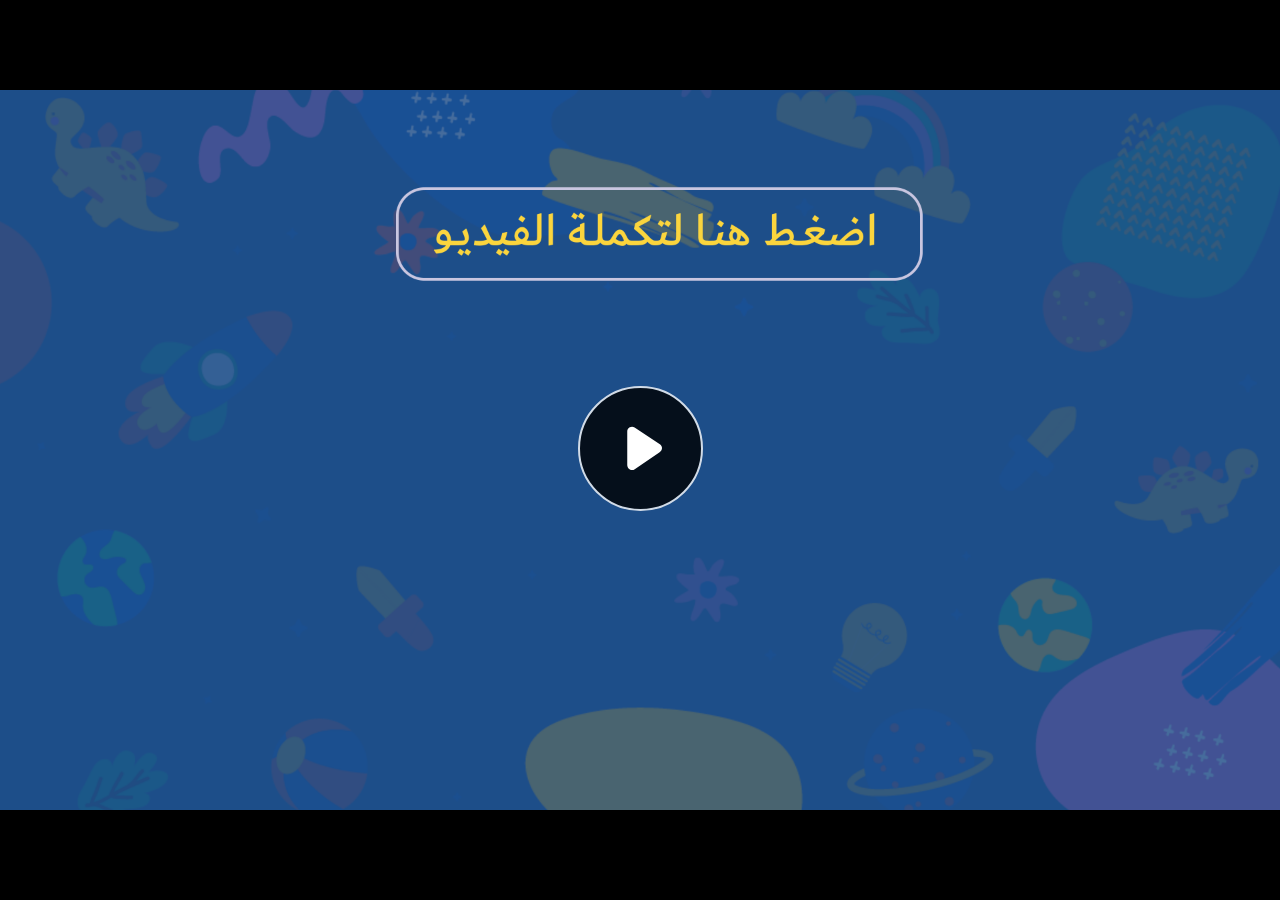
<file: index.html>
﻿<!doctype html>
<html lang="en-US">
<head>
  <meta charset="utf-8">
  <!-- Created using Storyline 360 - http://www.articulate.com  -->
  <!-- version: 3.71.29339.0 -->
  <title>EG.G4.ENG.SEM2.UF.T1.S1.3</title>
  <meta http-equiv="x-ua-compatible" content="IE=edge"/>
  <meta name="viewport" content="width=device-width,initial-scale=1,user-scalable=no,shrink-to-fit=no,minimal-ui"/>
  <meta name="apple-mobile-web-app-capable" content="yes"/>
  <style>
    html, body { height: 100%; padding: 0; margin: 0 }
    #app { height: 100%; width: 100%; }
  </style>

  <script>
    window.DS = {};
    window.globals = {
      DATA_PATH_BASE: '',
      HAS_FRAME: true,
      HAS_SLIDE: true,

      lmsPresent: false,
      tinCanPresent: false,
      cmi5Present: false,
      aoSupport: false,
      scale: 'noscale',
      captureRc: false,
      browserSize: 'optimal',
      bgColor: '#282828',
      features: 'AccessibleVideo,ConnectionMessages,FullScreenToggle,InsertSvgPicture,LayerPresentAsDialog,MultipleQuizTracking,UpdatedScrollingPanels,UpdatedThemeEditor',
      themeName: 'unified',
      preloaderColor: '#FFFFFF',
      suppressAnalytics: false,
      productChannel: 'stable',
      publishSource: 'storyline',
      aid: 'aid|5fe00366-bd0f-4aca-89fb-c2d0907009b6',
      cid: '357d44ca-19ec-496a-aa56-3ca7eaf7ace2',
      playerVersion: '3.71.29339.0',
      publishTimestamp: '2023-04-16T12:10:48.3448717Z',
      maxIosVideoElements: 10,
      connectionSettings: { message: 'You%20are%20offline.%20Trying%20to%20reconnect...', useDarkTheme: false },

      
      parseParams: function(qs) {
        if (window.globals.parsedParams != null) {
          return window.globals.parsedParams;
        }
        qs = (qs || window.location.search.substr(1)).split('+').join(' ');
        var params = {},
            tokens,
            re = /[?&]?([^=]+)=([^&]*)/g;

        while (tokens = re.exec(qs)) {
          params[decodeURIComponent(tokens[1]).trim()] =
            decodeURIComponent(tokens[2]).trim();
        }
        window.globals.parsedParams = params;
        return params;
      }

    };
  </script>
  <script>
    var isIe11 = ('ActiveXObject' in window || window.MSBlobBuilder != null)
      && window.msCrypto != null && !window.ActiveXObject;
    if (isIe11) {
      window.globals.unsupportedBrowser = true;
      document.write(atob('[base64]'));
    }
  </script>
  
  <script>window.THREE = { };</script>
  
</head>
<body style="background: #282828" class="cs-HTML theme-unified">
  <!-- 360 -->
  <script>!function(e){var i=/iPhone/i,o=/iPod/i,n=/iPad/i,t=/(?=.*\bAndroid\b)(?=.*\bMobile\b)/i,d=/Android/i,s=/(?=.*\bAndroid\b)(?=.*\bSD4930UR\b)/i,b=/(?=.*\bAndroid\b)(?=.*\b(?:KFOT|KFTT|KFJWI|KFJWA|KFSOWI|KFTHWI|KFTHWA|KFAPWI|KFAPWA|KFARWI|KFASWI|KFSAWI|KFSAWA)\b)/i,r=/IEMobile/i,h=/(?=.*\bWindows\b)(?=.*\bARM\b)/i,a=/BlackBerry/i,l=/BB10/i,p=/Opera Mini/i,f=/(CriOS|Chrome)(?=.*\bMobile\b)/i,u=/(?=.*\bFirefox\b)(?=.*\bMobile\b)/i,c=new RegExp("(?:Nexus 7|BNTV250|Kindle Fire|Silk|GT-P1000)","i"),w=function(e,i){return e.test(i)},A=function(e){var A=e||navigator.userAgent,v=A.split("[FBAN");if(void 0!==v[1]&&(A=v[0]),this.apple={phone:w(i,A),ipod:w(o,A),tablet:!w(i,A)&&w(n,A),device:w(i,A)||w(o,A)||w(n,A)},this.amazon={phone:w(s,A),tablet:!w(s,A)&&w(b,A),device:w(s,A)||w(b,A)},this.android={phone:w(s,A)||w(t,A),tablet:!w(s,A)&&!w(t,A)&&(w(b,A)||w(d,A)),device:w(s,A)||w(b,A)||w(t,A)||w(d,A)},this.windows={phone:w(r,A),tablet:w(h,A),device:w(r,A)||w(h,A)},this.other={blackberry:w(a,A),blackberry10:w(l,A),opera:w(p,A),firefox:w(u,A),chrome:w(f,A),device:w(a,A)||w(l,A)||w(p,A)||w(u,A)||w(f,A)},this.seven_inch=w(c,A),this.any=this.apple.device||this.android.device||this.windows.device||this.other.device||this.seven_inch,this.phone=this.apple.phone||this.android.phone||this.windows.phone,this.tablet=this.apple.tablet||this.android.tablet||this.windows.tablet,"undefined"==typeof window)return this},v=function(){var e=new A;return e.Class=A,e};"undefined"!=typeof module&&module.exports&&"undefined"==typeof window?module.exports=A:"undefined"!=typeof module&&module.exports&&"undefined"!=typeof window?module.exports=v():"function"==typeof define&&define.amd?define("isMobile",[],e.isMobile=v()):e.isMobile=v()}(this);
    window.isMobile.apple.tablet = window.isMobile.apple.tablet ||
      (navigator.platform === 'MacIntel' && navigator.maxTouchPoints > 1);
    window.isMobile.apple.device = window.isMobile.apple.device || window.isMobile.apple.tablet;
    window.isMobile.tablet = window.isMobile.tablet || window.isMobile.apple.tablet;
    window.isMobile.any = window.isMobile.any || window.isMobile.apple.tablet;
  </script>

  <div id="focus-sink" tabindex="-1"></div>

  <div id="preso"></div>
  <script>
    (function() {

      var classTypes = [ 'desktop', 'mobile', 'phone', 'tablet' ];

      var addDeviceClasses = function(prefix, testObj) {
        var curr, i;
        for (i = 0; i < classTypes.length; i++) {
          curr = classTypes[i];
          if (testObj[curr]) {
            document.body.classList.add(prefix + curr);
          }
        }
      };

      var params = window.globals.parseParams(),
          isDevicePreview = params.devicepreview === '1',
          isPhoneOverride = params.deviceType === 'phone' || (isDevicePreview && params.phone == '1'),
          isTabletOverride = (params.deviceType === 'tablet' || isDevicePreview) && !isPhoneOverride,
          isMobileOverride = isPhoneOverride || isTabletOverride;

      var deviceView = {
        desktop: !window.isMobile.any && !isMobileOverride,
        mobile: window.isMobile.any || isMobileOverride,
        phone: isPhoneOverride || (window.isMobile.phone && !isTabletOverride),
        tablet: isTabletOverride || window.isMobile.tablet
      };

      window.globals.deviceView = deviceView;
      window.isMobile.desktop = !window.isMobile.any;
      window.isMobile.mobile = window.isMobile.any;

      addDeviceClasses('view-', deviceView);

    })();
  </script>
  
  <script src='story_content/user.js' type=text/javascript></script>
  <div class="slide-loader"></div>

  <script>
    var doc = document, loader = doc.body.querySelector('.slide-loader'); [ 1, 2, 3 ].forEach(function(n) { var d = doc.createElement('div'); d.style.backgroundColor = window.globals.preloaderColor; d.classList.add('mobile-loader-dot'); d.classList.add('dot' + n); loader.appendChild(d); });
  </script>

  <div class="mobile-load-title-overlay" style="display: none">
    <div class="mobile-load-title">EG.G4.ENG.SEM2.UF.T1.S1.3</div>
  </div>

  <div class="mobile-chrome-warning"></div>

  
<style>
  .warn-connection-dialog {
    display: none;
    background: transparent;
    pointer-events: none;
    position: fixed;
    left: 0;
    top: 0;
    width: 100%;
    height: 100%;
    z-index: 999;
  }

  .warn-connection-content {
    border-radius: 4px;
    background: white;
    border: 1px solid #E7E7E7;
    color: #333333;
    box-shadow: 0 2px 4px rgba(0, 0, 0, 0.25);
    transition: all 150ms ease-out;
    position: absolute;
    white-space: nowrap;
  }

  .view-phone.is-landscape .warn-connection-content {
    left: 23px;
    bottom: 23px;
  }

  .view-tablet.is-landscape .warn-connection-content {
    left: 50%;
    top: 20px;
    transform: translateX(-50%);
  }

  .is-portrait .warn-connection-content {
    transform: translate(-50%, calc(-100% - 15px));
  }

  .warn-connection-content p {
    display: inline-block;
    margin: 0 8px 0 0;
    line-height: 33px;
    font-size: 11px;
  }

  .warn-connection-content svg {
    position: relative;
    vertical-align: middle;
    margin: 0 2px 2px 8px;
  }

  .view-desktop .warn-connection-content {
    left: 1.5em;
    bottom: 1.5em;
  }

  .view-desktop .warn-connection-content p {
    font-size: 1.1em;
  }

  .is-offline .warn-connection-dialog {
    display: block;
  }

  .is-offline .cs-panel * {
    pointer-events: none !important;
  }

  .is-offline .cs-panel {
    pointer-events: all !important;
  }

  .is-offline #nav-controls * {
    pointer-events: none !important;
  }

  .is-offline #nav-controls {
    pointer-events: all !important;
  }
</style>

<div class="warn-connection-dialog">
  <div class="warn-connection-content">
    <svg width="17" height="15" viewBox="0 0 17 15" xmlns="http://www.w3.org/2000/svg">
      <path fill="#8F0000" stroke="white" d="M16.07,12.98 L15.88,12.23 L9.51,1.21 C8.97,0.26,7.6,0.26,7.06,1.21 L0.69,12.23 C0.15,13.16,0.81,14.36,1.91,14.36 H14.65 C15.47,14.36,16.05,13.7,16.07,12.98 Z"/>
      <path fill="white" stroke="white" d="M8.58,5.5 C8.35,5.28,8.5,5.35,8.21,5.32 C8.09,5.35,7.97,5.49,7.96,5.67 C7.97,5.79,7.98,5.92,7.98,6.04 L7.98,6.04 C7.99,6.17,8,6.31,8.01,6.43 L8.01,6.44 C8.03,6.92,8.06,7.41,8.09,7.9 L8.09,7.9 C8.12,8.39,8.14,8.88,8.17,9.37 C8.17,9.39,8.18,9.42,8.2,9.44 C8.23,9.46,8.25,9.47,8.28,9.47 C8.31,9.47,8.34,9.46,8.35,9.44 C8.37,9.43,8.38,9.4,8.39,9.35 L8.39,9.34 C8.39,9.24,8.4,9.15,8.4,9.05 L8.4,9.05 C8.41,8.96,8.41,8.86,8.42,8.75 C8.43,8.44,8.45,8.12,8.47,7.81 L8.47,7.81 C8.49,7.49,8.51,7.18,8.53,6.87 C8.55,6.46,8.56,6.05,8.59,5.64 L8.6,5.62 C8.6,5.57,8.59,5.53,8.58,5.5 L8.21,5.32 Z"/>
      <circle fill="white" stroke="white" cx="8.3" cy="11.35" r="0.3"/>
    </svg>
    <p>You are offline. Trying to reconnect...</p>
  </div>
</div>

<script>
  (function() {
    window.DS.connection = {
      warningShown: false,
      assets: {},
      loadingAssetGroup: false,
      retryDelay: 500
    };

    // @TODO this is POC code and can be cleaned up a bit more if we move forward
    // with the feature



    // The `window.globals.features` variable must be set in `webpack.dev.config` when testing locally - it is not enough
    // to have it in the data - but it must be set there as well.
    var useConnectionMessages = window.AbortController != null &&
      window.location.protocol != 'file:' &&
      window.globals.features.indexOf('ConnectionMessages') != -1;

    window.DS.connection.useConnectionMessages = useConnectionMessages

    var assetCount = 0;
    var checkLoadedId;
    var connectionSettings = window.globals.connectionSettings;

    if (useConnectionMessages && connectionSettings != null) {
      var contentEl = document.querySelector('.warn-connection-content');
      var messageEl = contentEl.querySelector('p')

      if (connectionSettings.useDarkTheme) {
        contentEl.style.borderColor = '#BABBBA';
        contentEl.style.backgroundColor = '#282828';
        contentEl.style.color = '#FFFFFF';
      }

      if (connectionSettings.message != null) {
        messageEl.textContent = window.decodeURIComponent(connectionSettings.message);
      }
    }

    function checkAssetsReady() {
      for (var i in DS.connection.assets) {
        if (!DS.connection.assets[i].success) {
          return false;
        }
      }
      return true;
    }

    function stopAssetGroup() {
      if (!useConnectionMessages) { return; }

      assetCount = 0;

      DS.connection.oldAssetGroup = DS.connection.assets;
      DS.connection.assets = {};
      DS.connection.loadingAssetGroup = false;
      clearInterval(checkLoadedId);
    }

    function startAssetGroup() {
      if (!useConnectionMessages) { return; }
      var ticks = 0;
      clearInterval(checkLoadedId);
      checkLoadedId = setInterval(function() {
        var loaded = 0;
        if (assetCount === 0 && loaded === 0) {
          clearInterval(checkLoadedId);
          return;
        }

        for (var i in DS.connection.assets) {
          if (DS.connection.assets[i].success) {
            loaded++;
          }
        }

        if (assetCount === loaded && checkAssetsReady()) {
          for (var i in DS.connection.assets) {
            if (DS.connection.assets[i].action) {
              DS.connection.assets[i].action();
            }
          }
          hideWarning();
          stopAssetGroup();
        }
      }, 100)
    }

    function requiredAsset(url, action, retry, type) {
      if (!useConnectionMessages) { return; }
      if (DS.connection.assets[url]) { return; }

      DS.connection.assets[url] = {
        success: false, action: action, retry: retry, type: type
      };
      assetCount = Object.keys(DS.connection.assets).length;
      if (!DS.connection.loadingAssetGroup) {
        startAssetGroup();
      }
      DS.connection.loadingAssetGroup = true;
    }

    function assetLoaded(url) {
      if (!useConnectionMessages) { return; }
      if (DS.connection.assets[url]) {
        DS.connection.assets[url].success = true;
      }
    }

    function assetFailed(url) {
      if (!useConnectionMessages) { return; }
      if (!DS.connection.assets[url]) {
        if (/\.js$/.test(url)) {
          setTimeout(function() {
            if (DS.connection.lastSlideLoaded != null) {
              DS.connection.lastSlideLoaded();
            }
          }, DS.connection.retryDelay);
        }
        return;
      }
      if (!DS.connection.warningShown) { showWarning(); }
      if (DS.connection.assets[url].retry) {
        setTimeout(function() {
          if (!DS.connection.assets[url].success) {
            DS.connection.assets[url].retry()
          }
        }, DS.connection.retryDelay);
      }
    }

    function hideWarning() {
      document.body.classList.remove('is-offline');
      DS.connection.warningShown = false;
    }
    DS.connection.hideWarning = hideWarning

    function showWarning(btn) {
      document.body.classList.add('is-offline')
      DS.connection.warningShown = true;
      updateWarningPosition();
    }

    function updateWarningPosition() {
      if (!DS.connection.warningShown) {
        return;
      }

      var isPortrait = document.body.classList.contains('is-portrait');
      var warningEl = document.querySelector('.warn-connection-content');

      if (isPortrait) {
        var slide = document.querySelector('.primary-slide');
        var slideRect = slide.getBoundingClientRect();

        warningEl.style.top = `${slideRect.top}px`
        warningEl.style.left = `${slideRect.left + slideRect.width / 2}px`
      } else {
        warningEl.style.top = null;
        warningEl.style.left = null;
      }

      window.requestAnimationFrame(updateWarningPosition);
    }

    // these will all be noops if the feature flag isn't set in
    // the data and `window.globals.features`
    DS.connection.requiredAsset = requiredAsset;
    DS.connection.assetLoaded = assetLoaded;
    DS.connection.assetFailed = assetFailed;
    DS.connection.stopAssetGroup = stopAssetGroup;
    DS.connection.startAssetGroup = startAssetGroup;
  })();
</script>


  <script>
    
    if (window.autoSpider && window.vInterfaceObject) {
      document.querySelector('.mobile-load-title-overlay').style.display = 'none';
    }
  </script>

  

  <link rel="stylesheet" href="html5/data/css/output.min.css" data-noprefix/>
</body>
<script src="html5/lib/scripts/bootstrapper.min.js"></script>
</html>
</file>
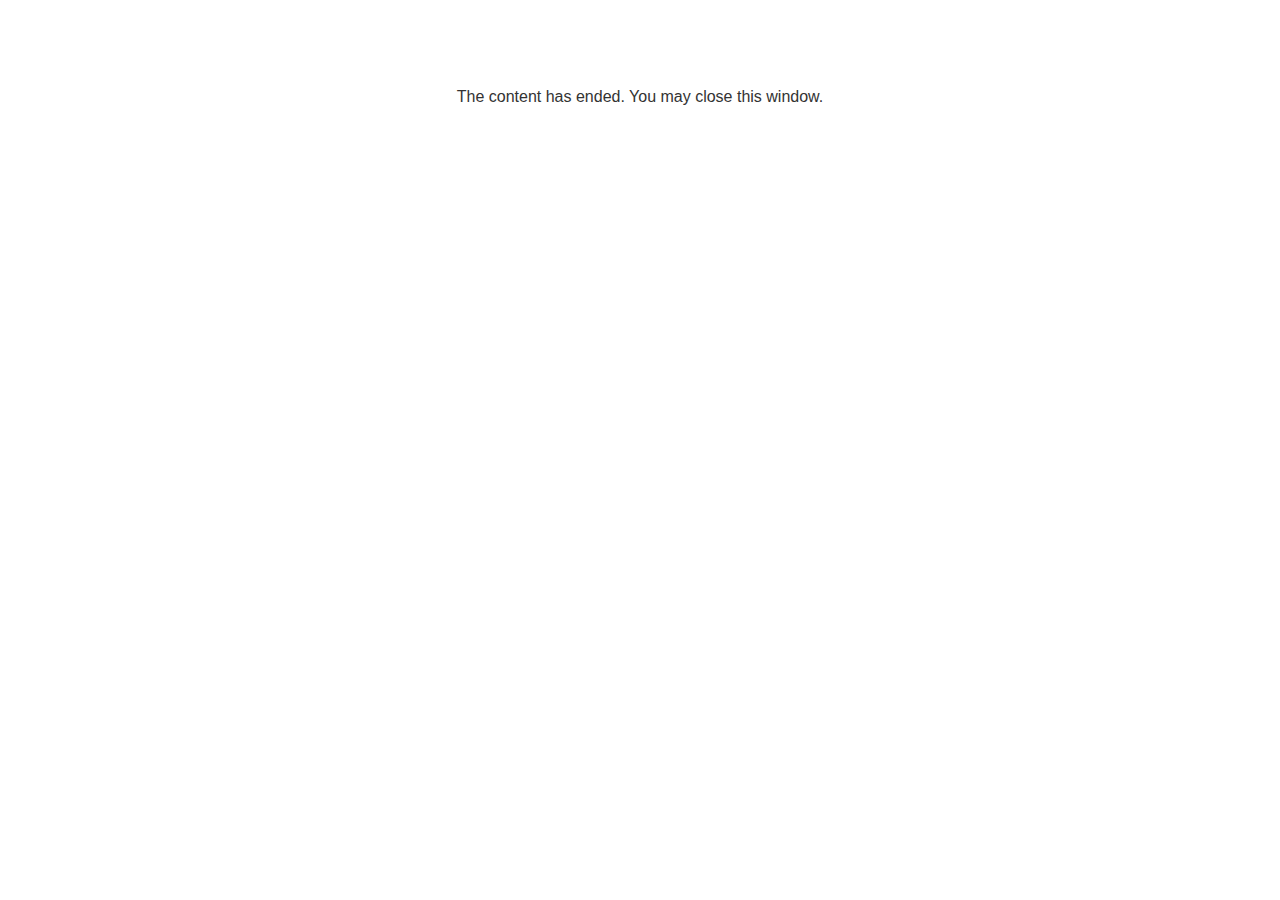
<file: lms/goodbye.html>
<!doctype html>
<html>
<body style="background-color: #ffffff;">

<p role="alert" style="color: #333333;font-family: Lato, articulate, tahoma, arial;font-size: medium;text-align: center;">
<br><br><br><br>
The content has ended. You may close this window.
</p>

</body>
</html>
</file>
<file: html5/data/css/output.min.css>
@font-face {
  font-family: 'LatoBold Charset1_ BoldA62704BA';
  src: url('[data-uri]');
  font-style: normal;
  font-weight: normal;
}
@font-face {
  font-family: 'Lato Charset1_ 5cxoqokA5DADE56E';
  src: url('[data-uri]');
  font-style: normal;
  font-weight: normal;
}
@font-face {
  font-family: 'Dubai Charset1_ 6jQLKVp36D1CD92';
  src: url('[data-uri]');
  font-style: normal;
  font-weight: normal;
}
@font-face {
  font-family: 'DubaiBold Charset1_Bold50DBE93B';
  src: url('[data-uri]');
  font-style: normal;
  font-weight: normal;
}
@font-face {
  font-family: 'Dubai Medium Charset1_ BFD30C23';
  src: url('[data-uri]');
  font-style: normal;
  font-weight: normal;
}
@font-face {
  font-family: 'Dubai Charset0_v8wz5Y8k741D6E07';
  src: url('[data-uri]');
  font-style: normal;
  font-weight: normal;
}
@font-face {
  font-family: 'DubaiBold Charset0_BoldD2773439';
  src: url('[data-uri]');
  font-style: normal;
  font-weight: normal;
}
@font-face {
  font-family: 'Dubai Medium Charset0_v389EBE1D';
  src: url('[data-uri]');
  font-style: normal;
  font-weight: normal;
}
.cs-HTML {
  background: rgba(40, 40, 40, 1);
}
.cs-npnxnanbnsnfns00000000001 .cs-infopanel  {
  box-shadow: 0 1px 0 rgba(0, 0, 0, 0);
  background: rgba(255, 255, 255, 1);
}
.cs-npnxnanbnsnfns00000000001 .cs-infopanel .cs-link {
  color: rgba(186, 187, 186, 1);
}
.cs-npnxnanbnsnfns00000000001 .cs-infopanel .cs-link:hover {
  color: rgba(255, 255, 255, 1);
}
.cs-npnxnanbnsnfns00000000001 .cs-infopanel .cs-name {
  color: rgba(68, 68, 68, 1);
}
.cs-npnxnanbnsnfns00000000001 .cs-infopanel .cs-title {
  color: rgba(153, 153, 153, 1);
}
.cs-npnxnanbnsnfns00000000001 .cs-infopanelpopup  {
  box-shadow: 0 1px 0 rgba(0, 0, 0, 0);
  background: rgba(0, 0, 0, 0);
}
.cs-npnxnanbnsnfns00000000001 .cs-infopanelpopup .cs-link {
  color: rgba(255, 0, 0, 1);
}
.cs-npnxnanbnsnfns00000000001 .cs-infopanelpopup .cs-link:hover {
  color: rgba(255, 255, 255, 1);
}
.cs-npnxnanbnsnfns00000000001 .cs-infopanelpopup .cs-name {
  color: rgba(255, 255, 255, 1);
}
.cs-npnxnanbnsnfns00000000001 .cs-infopanelpopup .cs-bio {
  color: rgba(186, 187, 186, 1);
}
.cs-npnxnanbnsnfns00000000001 .cs-timer  {
  color: rgba(186, 187, 186, 1);
}
.cs-npnxnanbnsnfns00000000001 .cs-duration stop:first-child {
  stop-color: rgba(60, 60, 60, 1);
}
.cs-npnxnanbnsnfns00000000001 .cs-duration stop:last-child {
  stop-color: rgba(60, 60, 60, 1);
}
.cs-npnxnanbnsnfns00000000001 .cs-elapsed stop:first-child {
  stop-color: rgba(254, 227, 71, 1);
}
.cs-npnxnanbnsnfns00000000001 .cs-elapsed stop:last-child {
  stop-color: rgba(254, 227, 71, 1);
}
.cs-npnxnanbnsnfns00000000001 .cs-timer .cs-pie .cs-innerstroke {
  stroke: rgba(199, 199, 199, 1);
}
.cs-npnxnanbnsnfns00000000001 .cs-timer .cs-pie .cs-innerborder {
  stroke: rgba(255, 255, 255, 1);
}
.cs-npnxnanbnsnfns00000000001 .cs-window  {
  box-shadow: 0 8px 5px rgba(0, 0, 0, 0.2);
  border-color: rgba(49, 99, 0, 0);
  background: rgba(33, 33, 33, 1);
  color: rgba(248, 248, 248, 1);
}
.cs-npnxnanbnsnfns00000000001 .cs-window .cs-diva {
  border-color: rgba(78, 78, 78, 1);
}
.cs-npnxnanbnsnfns00000000001 .cs-window .cs-divb {
  border-color: rgba(78, 78, 78, 0);
}
.cs-npnxnanbnsnfns00000000001 .cs-editor .cs-editor-slide {
  color: rgba(226, 226, 226, 1);
}
.cs-npnxnanbnsnfns00000000001 .cs-editor .cs-editor-html {
  color: rgba(186, 187, 186, 1);
}
.cs-npnxnanbnsnfns00000000001 .cs-editor .cs-editor-button {
  text-shadow: 0 1px 0 rgba(0, 0, 0, 0);
  color: rgba(255, 255, 255, 1);
  border-color: rgba(211, 211, 211, 1);
  background: rgba(34, 34, 34, 1);
}
.cs-npnxnanbnsnfns00000000001 .cs-editor .cs-editor-button:hover {
  background: rgba(68, 68, 68, 1);
}
.cs-npnxnanbnsnfns00000000001 .cs-editor .cs-editor-button:active {
  background: rgba(68, 68, 68, 1);
}
.cs-npnxnanbnsnfns00000000001 .cs-listitem  {
  color: rgba(186, 187, 186, 1);
  border-color: none;
  border: 1px solid transparent;
}
.cs-npnxnanbnsnfns00000000001 .cs-listitem:hover {
  background: rgba(255, 255, 255, 0.06);
  border-color: rgba(108, 108, 108, 1) !important;
  border-width: 1px;
  border-radius: 2px;
  border-style: solid;
  box-sizing: border-box;
}
.cs-npnxnanbnsnfns00000000001 .cs-listitem.hover {
  background: rgba(255, 255, 255, 0.06);
  border-color: rgba(108, 108, 108, 1) !important;
  border-width: 1px;
  border-radius: 2px;
  border-style: solid;
  box-sizing: border-box;
}
.cs-npnxnanbnsnfns00000000001 .cs-glossary  {
  color: rgba(186, 187, 186, 1);
}
.cs-npnxnanbnsnfns00000000001 .cs-glossary .cs-scrolling-panel {
  background: rgba(0, 0, 0, 0);
}
.cs-npnxnanbnsnfns00000000001 .cs-glossary .cs-term.cs-selected .cs-choice-list-trigger {
  color: rgba(255, 255, 255, 1);
  background: rgba(255, 255, 255, 1);
}
.cs-npnxnanbnsnfns00000000001 .cs-glossary .cs-term.cs-selected .cs-choice-list-trigger:focus {
  color: rgba(255, 255, 255, 1);
  background: rgba(255, 255, 255, 1);
}
.cs-npnxnanbnsnfns00000000001 .cs-glossary .cs-term:hover .cs-choice-list-trigger {
  background: rgba(186, 187, 186, 1);
}
.cs-npnxnanbnsnfns00000000001 .cs-glossary .cs-term.hover .cs-choice-list-trigger {
  background: rgba(186, 187, 186, 1);
}
.cs-npnxnanbnsnfns00000000001 .cs-glossary .cs-term .cs-choice-list-trigger:focus {
  background: rgba(186, 187, 186, 1);
}
.cs-npnxnanbnsnfns00000000001 .cs-glossary .cs-diva {
  border-color: rgba(0, 0, 0, 0);
}
.cs-npnxnanbnsnfns00000000001 .cs-glossary .cs-divb {
  border-color: rgba(0, 0, 0, 0);
}
.cs-npnxnanbnsnfns00000000001 .cs-glossary .cs-divc {
  border-color: rgba(0, 0, 0, 0);
}
.cs-npnxnanbnsnfns00000000001 .cs-glossary .cs-heading {
  color: rgba(248, 248, 248, 1);
  font-weight: 700;
}
.note-content p span {
  color: rgba(186, 187, 186, 1);
  line-height: 1.4em;
  font-size: 103.769%;
}
.cs-npnxnanbnsnfns00000000001 .cs-resource .cs-separator {
  border-color: rgba(0, 0, 0, 0);
}
.cs-npnxnanbnsnfns00000000001 .cs-outline  {
  color: rgba(45, 45, 45, 1);
}
.cs-npnxnanbnsnfns00000000001 .cs-outline .cs-diva {
  border-color: rgba(0, 0, 0, 0);
}
.cs-npnxnanbnsnfns00000000001 .cs-outline .cs-divb {
  border-color: rgba(0, 0, 0, 0);
}
.cs-npnxnanbnsnfns00000000001 .cs-outline .cs-divc {
  border-color: rgba(0, 0, 0, 0);
}
.cs-npnxnanbnsnfns00000000001 .cs-outline .cs-search-filter:hover {
  color: rgba(0, 0, 0, 0);
}
.cs-npnxnanbnsnfns00000000001 .cs-outline .cs-search-filter.hover {
  color: rgba(0, 0, 0, 0);
}
.cs-npnxnanbnsnfns00000000001 .cs-transcript  {
  color: rgba(255, 255, 255, 1);
}
.cs-npnxnanbnsnfns00000000001 .cs-transcript .cs-div {
  border-color: rgba(0, 0, 0, 0);
}
.cs-npnxnanbnsnfns00000000001 .cs-tabs:not(.topmenu-item) {
  color: rgba(248, 248, 248, 1);
}
.cs-npnxnanbnsnfns00000000001 .cs-tabs .cs-inner-button:not(.topmenu-item) {
  text-shadow: 0 1px 0 rgba(0, 0, 0, 0);
}
.cs-npnxnanbnsnfns00000000001 .cs-tabs:hover:not(.topmenu-item) {
  color: rgba(248, 248, 248, 1);
}
.cs-npnxnanbnsnfns00000000001 .cs-tabs.cs-selected {
  background: rgba(0, 0, 0, 0);
  color: rgba(248, 248, 248, 1);
}
.cs-npnxnanbnsnfns00000000001 .cs-seekcontrol  {
  background: rgba(0, 0, 0, 0);
  border-color: rgba(0, 0, 0, 0);
}
.cs-npnxnanbnsnfns00000000001 .cs-seekcontrol .cs-button:hover .cs-icon {
  fill: rgba(255, 255, 255, 1);
}
.cs-npnxnanbnsnfns00000000001 .cs-seekcontrol .cs-button.hover .cs-icon {
  fill: rgba(255, 255, 255, 1);
}
.cs-npnxnanbnsnfns00000000001 .cs-seekcontrol .cs-button .cs-icon-shadow {
  fill: rgba(0, 0, 0, 0);
}
.cs-npnxnanbnsnfns00000000001 .cs-seekcontrol .cs-button .cs-icon {
  fill: rgba(180, 180, 180, 1);
}
.cs-npnxnanbnsnfns00000000001 .cs-seekcontrol .cs-seek .cs-fill {
  background: rgba(255, 255, 255, 0.6);
}
.cs-npnxnanbnsnfns00000000001 .cs-seekcontrol .cs-seek {
  background: rgba(108, 108, 108, 1);
  border-color: rgba(0, 0, 0, 0);
}
.cs-npnxnanbnsnfns00000000001 .cs-searchinput .cs-input {
  color: rgba(186, 187, 186, 1);
  border-color: rgba(0, 0, 0, 0);
  background: rgba(255, 255, 255, 0.06);
}
.cs-npnxnanbnsnfns00000000001 .cs-searchinput .cs-input:focus {
  color: rgba(248, 248, 248, 1);
  background: rgba(41, 41, 41, 1);
}
.cs-npnxnanbnsnfns00000000001 .cs-searchinput .cs-input:hover {
  box-shadow: inset 0 0 1px 0 rgba(69, 126, 19, 0);
}
.cs-npnxnanbnsnfns00000000001 .cs-searchinput .cs-input.hover {
  box-shadow: inset 0 0 1px 0 rgba(69, 126, 19, 0);
}
.cs-npnxnanbnsnfns00000000001 .cs-searchinput .cs-button .cs-icon {
  fill: rgba(186, 187, 186, 1);
}
.cs-npnxnanbnsnfns00000000001 .cs-searchinput .cs-button:hover {
  fill: rgba(63, 133, 0, 1);
}
.cs-npnxnanbnsnfns00000000001 .cs-searchinput .cs-button.hover {
  fill: rgba(63, 133, 0, 1);
}
.cs-npnxnanbnsnfns00000000001 .cs-menu  {
  box-shadow: 0 1px 0 rgba(0, 0, 0, 0);
  background: rgba(33, 33, 33, 1);
}
.cs-npnxnanbnsnfns00000000001 .cs-topmenu-item.active .cs-tab {
  background: rgba(33, 33, 33, 1);
}
.cs-npnxnanbnsnfns00000000001 .cs-logo  {
  box-shadow: 0 1px 0 rgba(37, 75, 0, 1);
  background: rgba(255, 255, 255, 0);
}
.cs-npnxnanbnsnfns00000000001 .cs-checkbox  {
  color: rgba(255, 255, 255, 1);
}
.cs-npnxnanbnsnfns00000000001 .cs-checkbox:hover {
  border-color: rgba(175, 221, 130, 1);
}
.cs-npnxnanbnsnfns00000000001 .cs-checkbox.hover {
  border-color: rgba(175, 221, 130, 1);
}
.cs-npnxnanbnsnfns00000000001 .cs-checkbox .cs-box {
  color: rgba(255, 255, 255, 1);
  border-color: rgba(42, 83, 0, 1);
}
.cs-npnxnanbnsnfns00000000001 .cs-checkbox .cs-box:checked::after {
  color: rgba(43, 196, 0, 1);
}
.cs-npnxnanbnsnfns00000000001 .cs-button  {
  text-shadow: 0 1px 0 rgba(0, 0, 0, 0);
  color: rgba(186, 187, 186, 1);
  border-color: rgba(0, 0, 0, 0);
  background: rgba(0, 0, 0, 0);
  box-shadow: 0 1px 0 rgba(0, 0, 0, 0);
}
.cs-npnxnanbnsnfns00000000001 .cs-button .cs-icon {
  fill: rgba(186, 187, 186, 1);
}
.cs-npnxnanbnsnfns00000000001 .cs-button .cs-icon-shadow {
  fill: rgba(0, 0, 0, 0);
}
.cs-npnxnanbnsnfns00000000001 .cs-button:hover {
  background: rgba(248, 248, 248, 1);
}
.cs-npnxnanbnsnfns00000000001 .cs-button.hover {
  background: rgba(248, 248, 248, 1);
}
.cs-npnxnanbnsnfns00000000001 .cs-button:active {
  background: rgba(0, 0, 0, 0);
}
.cs-npnxnanbnsnfns00000000001 .cs-button.cs-disabled:hover {
  background: rgba(0, 0, 0, 0);
}
.cs-npnxnanbnsnfns00000000001 .cs-button.cs-disabled.hover {
  background: rgba(0, 0, 0, 0);
}
.cs-npnxnanbnsnfns00000000001 .cs-button.cs-disabled:active {
  background: rgba(0, 0, 0, 0);
}
.cs-npnxnanbnsnfns00000000001 .cs-button.cs-volume:hover {
  background: rgba(0, 0, 0, 0);
}
.cs-npnxnanbnsnfns00000000001 .cs-button.cs-volume.hover {
  background: rgba(0, 0, 0, 0);
}
.cs-npnxnanbnsnfns00000000001 .cs-button.cs-volume:active {
  background: rgba(0, 0, 0, 0);
}
.cs-npnxnanbnsnfns00000000001.cs-base  {
  color: rgba(186, 187, 186, 1);
  border-color: rgba(40, 40, 40, 1);
  background: rgba(40, 40, 40, 1);
}
.cs-npnxnanbnsnfns00000000001.cs-base .cs-separator .cs-diva {
  background: rgba(69, 69, 69, 1);
}
.cs-npnxnanbnsnfns00000000001.cs-base .cs-separator .cs-divb {
  background: rgba(0, 0, 0, 0);
}
.cs-npnxnanbnsnfns00000000001.cs-base .cs-topmenu-item.active .cs-tab {
  border-color: rgba(69, 69, 69, 1);
}
.cs-npnxnanbnsnfns00000000001.cs-base .cs-topmenu-item.active .cs-panel {
  border-color: rgba(69, 69, 69, 1);
}
.cs-npnxnanbnsnfns00000000001.cs-base .cs-left {
  background: rgba(33, 33, 33, 1);
}
.cs-npnxnanbnsnfns00000000001.cs-base .cs-area-primary .cs-slide-container {
  background: rgba(40, 40, 40, 1);
}
.cs-npnxnanbnsnfns00000000001.cs-base.cs-custom-theme .cs-brandhighlight-bg {
  background: rgba(79, 189, 244, 1) !important;
}
.cs-npnxnanbnsnfns00000000001.cs-base.cs-custom-theme .cs-brandhighlight-secondary-bg {
  background: rgba(255, 255, 255, 1) !important;
}
.cs-npnxnanbnsnfns00000000001.cs-base.cs-custom-theme .cs-brandhighlight-border {
  border-color: rgba(79, 189, 244, 1) !important;
}
.cs-npnxnanbnsnfns00000000001.cs-base.cs-custom-theme .cs-brandhighlight-text {
  color: rgba(79, 189, 244, 1) !important;
}
.cs-npnxnanbnsnfns00000000001.cs-base.cs-custom-theme .cs-brandhighlight-fill {
  fill: rgba(79, 189, 244, 1) !important;
}
.cs-npnxnanbnsnfns00000000001.cs-base.cs-custom-theme .cs-listitem.cs-selected {
  background-color: rgba(255, 255, 255, 0.06) !important;
}
.cs-npnxnanbnsnfns00000000001 .cs-volume::-moz-range-thumb {
  border-color: rgba(43, 85, 0, 1);
  box-shadow: inset 0 0 1px 0 rgba(43, 85, 0, 1);
  background: rgba(255, 255, 255, 1);
}
.cs-npnxnanbnsnfns00000000001 .cs-volume::-ms-thumb {
  border-color: rgba(43, 85, 0, 1);
  box-shadow: inset 0 0 1px 0 rgba(43, 85, 0, 1);
  background: rgba(255, 255, 255, 1);
}
.cs-npnxnanbnsnfns00000000001 .cs-volume::-webkit-slider-thumb {
  border-color: rgba(43, 85, 0, 1);
  box-shadow: inset 0 0 1px 0 rgba(43, 85, 0, 1);
  background: rgba(255, 255, 255, 1);
}
.cs-npnxnanbnsnfns00000000001 .cs-volume::-moz-range-track {
  border-color: rgba(66, 140, 1, 1);
  background: rgba(108, 108, 108, 1);
}
.cs-npnxnanbnsnfns00000000001 .cs-volume::-ms-track {
  border-color: rgba(66, 140, 1, 1);
  background: rgba(108, 108, 108, 1);
}
.cs-npnxnanbnsnfns00000000001 .cs-volume::-webkit-slider-runnable-track {
  border-color: rgba(66, 140, 1, 1);
  background: rgba(108, 108, 108, 1);
}
body.show-focus .tab-focus-box {
  box-shadow: 0 0 0 1px rgba(255, 255, 0, 1), 0 0 0 3px rgba(0, 32, 96, 1), 0 0 5px 5px rgba(255, 255, 0, 1);
  border-color: transparent;
  outline: 2px transparent solid;
}
.skipnav {
  box-shadow: 0 0 0 1px rgba(255, 255, 0, 1), 0 0 0 3px rgba(0, 32, 96, 1), 0 0 5px 5px rgba(255, 255, 0, 1);
  border-color: transparent;
  outline: 2px transparent solid;
}
.cs-npnxnanbnsnfns00000000001 .cs-listitem:hover {
  color: none;
}
.cs-npnxnanbnsnfns00000000001 .cs-listitem.hover {
  color: none;
}
.cs-npnxnanbnsnfns00000000001 .cs-listitem.cs-viewed {
  color: #BABBBA;
}
.cs-npnxnanbnsnfns00000000001 .cs-listitem {
  color: #BABBBA;
}
.cs-npnxnanbnsnfns00000000001 .cs-listitem:hover .cs-icon-carrot * {
  fill: none;
}
.cs-npnxnanbnsnfns00000000001 .cs-listitem.hover .cs-icon-carrot * {
  fill: none;
}
.cs-npnxnanbnsnfns00000000001 .cs-listitem .cs-icon-carrot {
  color: none;
  top: calc(3px);
}
.cs-npnxnanbnsnfns00000000001 .cs-listitem .cs-icon-carrot .cs-shadow {
  color: #F8F8F8;
}
.cs-npnxnanbnsnfns00000000001 .item-collapsible .is-scene {
  color: #F8F8F8 !important;
  font-weight: 700;
}
.cs-npnxnanbnsnfns00000000001 .is-scene .cs-icon-carrot * {
  color: #F8F8F8 !important;
  font-weight: 700;
}
.cs-npnxnanbnsnfns00000000001 .is-scene:not(.outline-links-collapse) > a {
  color: #F8F8F8;
}
.cs-npnxnanbnsnfns00000000001 .is-scene:not(.outline-links-collapse) .cs-icon-carrot * {
  fill: none !important;
  color: #F8F8F8 !important;
}
.cs-npnxnanbnsnfns00000000001 .tabs, .cs-npnxnanbnsnfns00000000001 .cs-logo {
  border-bottom: 1px solid rgba(108, 108, 108, 1);
}
.cs-npnxnanbnsnfns00000000001 .area-secondary-wrapper:after {
  background-image: url('[data-uri]');
  background-size: 100%;
}
.cs-npnxnanbnsnfns00000000001 .panel-footer {
  background: #212121;
}
.cs-npnxnanbnsnfns00000000001 #outline-search {
  background: rgba(255, 255, 255, 0.06);
  border-color: rgba(108, 108, 108, 1);
  border-width: 1px;
  border-style: solid;
}
.cs-npnxnanbnsnfns00000000001 .topmenu-panel #outline-search {
  background: #545454;
}
.cs-npnxnanbnsnfns00000000001 .search-icon circle, .cs-npnxnanbnsnfns00000000001 .search-icon path {
  stroke: #BABBBA;
}
.cs-npnxnanbnsnfns00000000001 #outline-search input[type   =search] {
  color: #F8F8F8;
}
.cs-npnxnanbnsnfns00000000001 #outline-search ::-webkit-input-placeholder {
  color: #BABBBA !important;
}
.cs-npnxnanbnsnfns00000000001 #outline-search :-ms-input-placeholder {
  color: #BABBBA !important;
}
.cs-npnxnanbnsnfns00000000001 #outline-search ::-moz-placeholder {
  color: #BABBBA !important;
  opacity: 1;
}
.cs-npnxnanbnsnfns00000000001 .cs-topmenu-item.active, body:not(.is-touchable-tablet) .cs-npnxnanbnsnfns00000000001 .cs-topmenu-item:hover {
  color: #F8F8F8;
}
.cs-npnxnanbnsnfns00000000001 .cs-topmenu-item.button-tapped {
  color: #F8F8F8;
}
.cs-npnxnanbnsnfns00000000001 .cs-topmenu-item.active .cs-tab, .cs-npnxnanbnsnfns00000000001 .cs-topmenu-item .cs-tab {
  background: transparent !important;
  border: none !important;
}
.cs-npnxnanbnsnfns00000000001 .top-tabs-drop-icon div {
  background: #BABBBA;
}
.cs-npnxnanbnsnfns00000000001 .cs-panel.topmenu-panel .panel-content, .cs-npnxnanbnsnfns00000000001 .top-tabs-drop {
  background: #212121;
}
.cs-npnxnanbnsnfns00000000001 .cs-topmenu-item.active .cs-panel {
  background: #212121;
}
.cs-npnxnanbnsnfns00000000001 .cs-menu.topmenu-panel, .cs-npnxnanbnsnfns00000000001 .top-tabs-drop {
  border: 1px solid rgba(69, 69, 69, 1) !important;
  border-radius: 3px;
}
.cs-npnxnanbnsnfns00000000001 .resources .resources-list a:hover {
  background: rgba(255, 255, 255, 0.06);
}
body:not(.is-touchable-tablet) .cs-npnxnanbnsnfns00000000001 .resources .resources-list a:hover {
  background: rgba(255, 255, 255, 0.06);
}
.cs-npnxnanbnsnfns00000000001 .resources .resources-list a.hover {
  background: rgba(255, 255, 255, 0.06);
}
body:not(.is-touchable-tablet) .cs-npnxnanbnsnfns00000000001 .resources .resources-list a.hover {
  background: rgba(255, 255, 255, 0.06);
}
.cs-npnxnanbnsnfns00000000001 .resources .resources-list a.button-tapped {
  background: rgba(255, 255, 255, 0.06);
}
.cs-npnxnanbnsnfns00000000001 .cs-icon path, .cs-npnxnanbnsnfns00000000001 .cs-icon rect, .cs-npnxnanbnsnfns00000000001 .cs-icon polygon, .cs-npnxnanbnsnfns00000000001 .menu-icon-wrapper.menu-icon-wrapper-hover path {
  fill: #BABBBA;
}
.cs-npnxnanbnsnfns00000000001 .cs-icon .icon-stroke-only {
  fill: none !important;
  stroke: #BABBBA !important;
}
body:not(.is-touchable-tablet) .cs-npnxnanbnsnfns00000000001 .cs-button:hover .cs-icon path, body:not(.is-touchable-tablet) .cs-npnxnanbnsnfns00000000001 .cs-button:hover .cs-icon rect, body:not(.is-touchable-tablet) .cs-npnxnanbnsnfns00000000001 .cs-button:hover .cs-icon polygon {
  fill: #F8F8F8;
}
body:not(.is-touchable-tablet) .cs-npnxnanbnsnfns00000000001 .cs-tabs:hover .search-icon circle, body:not(.is-touchable-tablet) .cs-npnxnanbnsnfns00000000001 .cs-tabs:hover .search-icon path {
  stroke: #F8F8F8;
}
.cs-npnxnanbnsnfns00000000001 .cs-button.button-tapped .cs-icon path, .cs-npnxnanbnsnfns00000000001 .cs-button.button-tapped .cs-icon rect, .cs-npnxnanbnsnfns00000000001 .cs-button.button-tapped .cs-icon polygon {
  fill: #F8F8F8;
}
body:not(.is-touchable-tablet) .cs-npnxnanbnsnfns00000000001 .cs-button:hover .cs-icon .icon-stroke-only {
  fill: none !important;
  stroke: #F8F8F8 !important;
}
.cs-npnxnanbnsnfns00000000001 .cs-button:button-tapped .cs-icon .icon-stroke-only {
  fill: none !important;
  stroke: #F8F8F8 !important;
}
.cs-npnxnanbnsnfns00000000001 .menu-icon-wrapper.menu-icon-wrapper-hover svg path {
  fill: #F8F8F8;
}
.floating-sidebar:not(.sidebar-closed) .cs-npnxnanbnsnfns00000000001 #hamburger .menu-icon-wrapper svg path {
  fill: #BABBBA;
}
.floating-sidebar:not(.sidebar-closed) .cs-npnxnanbnsnfns00000000001 #hamburger .menu-icon-wrapper.menu-icon-wrapper-hover svg path {
  fill: #F8F8F8;
}
.cs-npnxnanbnsnfns00000000001 .volume .btn:before {
  background-image: url('[data-uri]');
}
.cs-npnxnanbnsnfns00000000001 .volume-track {
  background: #6C6C6C;
}
.cs-npnxnanbnsnfns00000000001 .volume-icon circle {
  stroke: #BABBBA;
}
.cs-npnxnanbnsnfns00000000001 .cs-settings > .settings-panel {
  background: #212121;
  border: 1px solid rgba(69, 69, 69, 1) !important;
  border-radius: 3px;
}
.cs-npnxnanbnsnfns00000000001 .cs-settings > .panel-down-arrow {
  fill: #212121;
}
.cs-npnxnanbnsnfns00000000001 .switch-toggle .border {
  stroke: #7C7C7C;
}
.cs-npnxnanbnsnfns00000000001 .switch-toggle .thumb-off .thumb {
  fill: #A2A2A2;
}
.cs-npnxnanbnsnfns00000000001 .switch-toggle .thumb-on .track {
  fill: rgba(79, 189, 244, 1);
}
.cs-npnxnanbnsnfns00000000001 .switch-toggle .thumb-off .track {
  fill: rgba(255, 255, 255, 0.1);
}
.cs-npnxnanbnsnfns00000000001 .switch-label {
  color: #BABBBA;
}
.cs-npnxnanbnsnfns00000000001 .cs-panel .scrollarea-btn:after {
  background: rgba(179, 180, 179, 0.75);
}
.scrollarea-scrollbar:hover .scrollarea-btn:after, .scrollarea-scrollbar.highlight-scrollbar .scrollarea-btn:after {
  background: rgba(179, 180, 179, 0.75);
}
.floating-sidebar .sidebar-overlay {
  background: rgba(0, 0, 0, 0.85);
}
.cs-npnxnanbnsnfns00000000001 .overlay-message {
  background: rgba(0, 0, 0, 0.85);
}
.cs-npnxnanbnsnfns00000000001 .top-ui-bg, .cs-npnxnanbnsnfns00000000001 .bottom-ui-bg, .cs-npnxnanbnsnfns00000000001 .right-ui-bg, .cs-npnxnanbnsnfns00000000001 .left-ui-bg {
  background: rgba(40, 40, 40, 0.8);
}
.cs-npnxnanbnsnfns00000000001 .circle-progress-bg {
  fill: #282828;
}
.cs-npnxnanbnsnfns00000000001 .circle-progress-well {
  fill: #6C6C6C;
}
.cs-npnxnanbnsnfns00000000001 .circle-progress-pie {
  stroke: #6C6C6C;
}
.cs-npnxnanbnsnfns00000000001 .lightbox .option-pane {
  background: rgba(40, 40, 40, 0.8);
}
.cs-npnxnanbnsnfns00000000001 .lightbox .option-pane:before {
  background: #282828;
}
.cs-npnxnanbnsnfns00000000001 .message-window {
  background: #212121;
  border: 1px solid rgba(255, 255, 255, 1) !important;
  border-radius: 3px;
}
.cs-npnxnanbnsnfns00000000001 .message-window-header p, .cs-npnxnanbnsnfns00000000001 .message-window-text {
  color: #F8F8F8;
}
.cs-npnxnanbnsnfns00000000001 .message-window-header p {
  border-bottom: 1px solid rgba(255, 255, 255, 1);
}
.cs-npnxnanbnsnfns00000000001 .message-window button.slide-object-button {
  border: 1px solid rgba(255, 255, 255, 1) !important;
}
.cs-npnxnanbnsnfns00000000001 .message-window button.slide-object-button:hover {
  background: rgba(255, 255, 255, 0.06) !important;
}
.message-window .slide-object-button tspan, .message-window .slide-object-button-text tspan {
  fill: #F8F8F8 !important;
}
body:not(.is-touchable-tablet) .cs-npnxnanbnsnfns00000000001 .cs-button:hover .text {
  color: #F8F8F8;
}
.cs-npnxnanbnsnfns00000000001 .cs-button.button-tapped .text {
  color: #F8F8F8;
}
.cs-npnxnanbnsnfns00000000001.cs-base {
  background: #282828;
}
.cs-npnxnanbnsnfns00000000001 .cs-menu {
  background: transparent;
}
.cs-npnxnanbnsnfns00000000001 .progress-bar .progress-bar-fill:after {
  background: #FFFFFF !important;
}
.cs-npnxnanbnsnfns00000000001 .volume-dot {
  background: #FFFFFF !important;
}
.fn-npnxnanbsnfns00000000001 {
  font-family: 'Lato22AB4CAF';
  -webkit-font-variant-ligatures: no-common-ligatures;
  font-variant-ligatures: no-common-ligatures;
}
.fn-pxabnsnfns00000000001 {
  font-family: 'Lato22AB4CAF';
  -webkit-font-variant-ligatures: no-common-ligatures;
  font-variant-ligatures: no-common-ligatures;
}
.fn-npxnabnsnfns00000000001 {
  font-family: 'Lato22AB4CAF';
  -webkit-font-variant-ligatures: no-common-ligatures;
  font-variant-ligatures: no-common-ligatures;
}
.fn-npnxnanbnsnfns00000000001 {
  font-family: 'Lato22AB4CAF';
  -webkit-font-variant-ligatures: no-common-ligatures;
  font-variant-ligatures: no-common-ligatures;
}
.fn-pxabnsnfns00000000000 {
  font-family: 'Lato22AB4CAF';
  -webkit-font-variant-ligatures: no-common-ligatures;
  font-variant-ligatures: no-common-ligatures;
}
@font-face {
  font-family: 'Lato22AB4CAF';
  src: url('[data-uri]');
  font-style: normal;
  font-weight: bold;
}
@font-face {
  font-family: 'Lato22AB4CAF';
  src: url('[data-uri]');
  font-style: normal;
  font-weight: normal;
}
.cs-InvalidPromptSlide .cs-6ImZX64zeJu-InvalidPromptSlide-btn0 {
  color: rgba(255, 255, 255, 1);
  border-color: rgba(211, 211, 211, 1);
  background: rgba(34, 34, 34, 1);
  text-shadow: 0 1px 0 rgba(0, 0, 0, 0);
}
.cs-InvalidPromptSlide .cs-6ImZX64zeJu-InvalidPromptSlide-btn0 .cs-html {
  color: rgba(186, 187, 186, 1);
}
.cs-InvalidPromptSlide .cs-6ImZX64zeJu-InvalidPromptSlide-btn0 .cs-slide {
  border-color: rgba(226, 226, 226, 1);
}
.cs-InvalidPromptSlide .cs-6ImZX64zeJu-InvalidPromptSlide-btn0:hover {
  background: rgba(68, 68, 68, 1);
}
.cs-InvalidPromptSlide .cs-6ImZX64zeJu-InvalidPromptSlide-btn0:active {
  background: rgba(68, 68, 68, 1);
}
.cs-PrintPromptSlide .cs-6ImZX64zeJu-PrintPromptSlide-btn0 {
  color: rgba(255, 255, 255, 1);
  border-color: rgba(211, 211, 211, 1);
  background: rgba(34, 34, 34, 1);
  text-shadow: 0 1px 0 rgba(0, 0, 0, 0);
}
.cs-PrintPromptSlide .cs-6ImZX64zeJu-PrintPromptSlide-btn0 .cs-html {
  color: rgba(186, 187, 186, 1);
}
.cs-PrintPromptSlide .cs-6ImZX64zeJu-PrintPromptSlide-btn0 .cs-slide {
  border-color: rgba(226, 226, 226, 1);
}
.cs-PrintPromptSlide .cs-6ImZX64zeJu-PrintPromptSlide-btn0:hover {
  background: rgba(68, 68, 68, 1);
}
.cs-PrintPromptSlide .cs-6ImZX64zeJu-PrintPromptSlide-btn0:active {
  background: rgba(68, 68, 68, 1);
}
.cs-ScrollPromptSlide .cs-6ImZX64zeJu-ScrollPromptSlide-btn0 {
  color: rgba(255, 255, 255, 1);
  border-color: rgba(211, 211, 211, 1);
  background: rgba(34, 34, 34, 1);
  text-shadow: 0 1px 0 rgba(0, 0, 0, 0);
}
.cs-ScrollPromptSlide .cs-6ImZX64zeJu-ScrollPromptSlide-btn0 .cs-html {
  color: rgba(186, 187, 186, 1);
}
.cs-ScrollPromptSlide .cs-6ImZX64zeJu-ScrollPromptSlide-btn0 .cs-slide {
  border-color: rgba(226, 226, 226, 1);
}
.cs-ScrollPromptSlide .cs-6ImZX64zeJu-ScrollPromptSlide-btn0:hover {
  background: rgba(68, 68, 68, 1);
}
.cs-ScrollPromptSlide .cs-6ImZX64zeJu-ScrollPromptSlide-btn0:active {
  background: rgba(68, 68, 68, 1);
}
.cs-ResumePromptSlide .cs-6ImZX64zeJu-ResumePromptSlide-btn0 {
  color: rgba(255, 255, 255, 1);
  border-color: rgba(211, 211, 211, 1);
  background: rgba(34, 34, 34, 1);
  text-shadow: 0 1px 0 rgba(0, 0, 0, 0);
}
.cs-ResumePromptSlide .cs-6ImZX64zeJu-ResumePromptSlide-btn0 .cs-html {
  color: rgba(186, 187, 186, 1);
}
.cs-ResumePromptSlide .cs-6ImZX64zeJu-ResumePromptSlide-btn0 .cs-slide {
  border-color: rgba(226, 226, 226, 1);
}
.cs-ResumePromptSlide .cs-6ImZX64zeJu-ResumePromptSlide-btn0:hover {
  background: rgba(68, 68, 68, 1);
}
.cs-ResumePromptSlide .cs-6ImZX64zeJu-ResumePromptSlide-btn0:active {
  background: rgba(68, 68, 68, 1);
}
.cs-ResumePromptSlide .cs-6ImZX64zeJu-ResumePromptSlide-btn1 {
  color: rgba(255, 255, 255, 1);
  border-color: rgba(211, 211, 211, 1);
  background: rgba(34, 34, 34, 1);
  text-shadow: 0 1px 0 rgba(0, 0, 0, 0);
}
.cs-ResumePromptSlide .cs-6ImZX64zeJu-ResumePromptSlide-btn1 .cs-html {
  color: rgba(186, 187, 186, 1);
}
.cs-ResumePromptSlide .cs-6ImZX64zeJu-ResumePromptSlide-btn1 .cs-slide {
  border-color: rgba(226, 226, 226, 1);
}
.cs-ResumePromptSlide .cs-6ImZX64zeJu-ResumePromptSlide-btn1:hover {
  background: rgba(68, 68, 68, 1);
}
.cs-ResumePromptSlide .cs-6ImZX64zeJu-ResumePromptSlide-btn1:active {
  background: rgba(68, 68, 68, 1);
}
.cs-ExternalInterfaceErrorSlide .cs-buttonOK {
  color: rgba(255, 255, 255, 1);
  border-color: rgba(211, 211, 211, 1);
  background: rgba(34, 34, 34, 1);
  text-shadow: 0 1px 0 rgba(0, 0, 0, 0);
}
.cs-ExternalInterfaceErrorSlide .cs-buttonOK .cs-html {
  color: rgba(186, 187, 186, 1);
}
.cs-ExternalInterfaceErrorSlide .cs-buttonOK .cs-slide {
  border-color: rgba(226, 226, 226, 1);
}
.cs-ExternalInterfaceErrorSlide .cs-buttonOK:hover {
  background: rgba(68, 68, 68, 1);
}
.cs-ExternalInterfaceErrorSlide .cs-buttonOK:active {
  background: rgba(68, 68, 68, 1);
}
</file>
